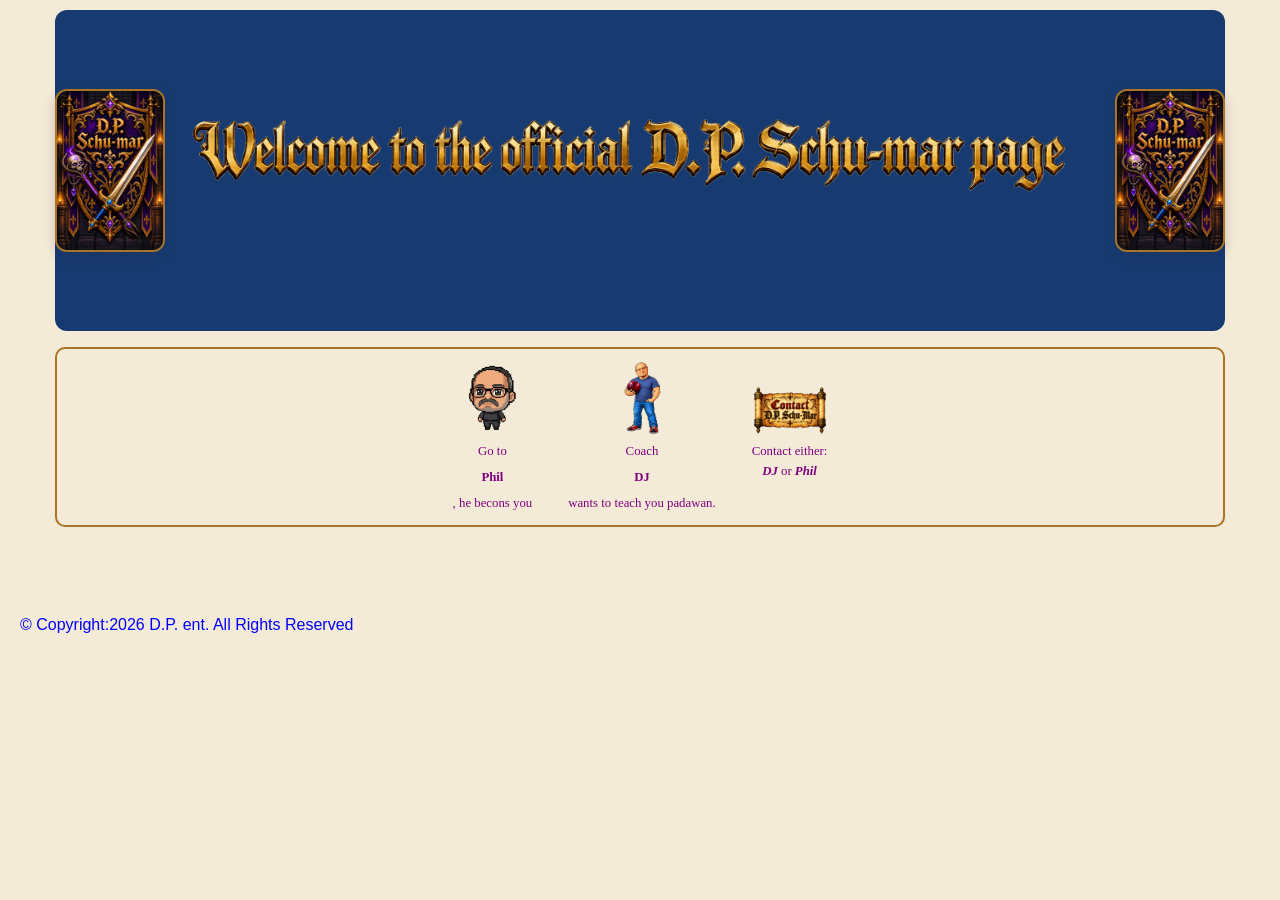
<file: index.html>
<!DOCTYPE html>
<html lang="en">
<head>
    <meta charset="UTF-8">
    <meta name="viewport" content="width=device-width, initial-scale=1.0">
    <!--CSS-->
<link rel="stylesheet" href="css/style.css">
    <meta http-equiv="X-UA-Compatible" content="IE=edge">
    <title>D.P. Schu-mar</title>
</head>
<body class="home-page">
<header class="site-header" style="font-family: 'MedievalSharp', 'Cinzel Decorative', cursive;">
    <div class="title-row">
        <div class="title-left">
            <img src="images/sprites/d.p. schumar crest.png" alt="D.P. Schu-mar crest" class="site-logo" width="1024" height="1536">
        </div>
        <div id="grad">
            <img src="images/Golden Gothic Welcome Banner Blue.png" alt="Welcome to the official D.P. Schu-mar page" class="welcome-banner">
        </div>
        <div class="title-right">
            <img src="images/sprites/d.p. schumar crest.png" alt="" class="site-logo" width="1024" height="1536">
        </div>
    </div>

    <div class="header-grid">
        <nav class="main-nav">    
            <ul>
                <li><a href="phil.html" class="sprite-link phil" aria-label="Visit Phil">
                    <img src="images/sprites/Phil/miniMe-transparent.png" alt="" width="614" height="929">
                    Go to <strong>Phil</strong>, he becons you</a></li>
                <li><a href="coachdj.html" class="sprite-link coachdj">
                        <img src="images/sprites/dj/coachdj.png" alt="" width="1024" height="1536">
                        Coach<strong> DJ</strong> wants to teach you padawan.</a></li>
                <li><a href="contact.html" class="sprite-link contact" aria-label="Contact either DJ or 
                    Phil"><span>Contact either:<br><strong><em>DJ</em></strong> or 
                        <strong><em>Phil</em></strong></span></a></li>
            </ul>
        </nav>
    </div>
</header>
    <div id="content"></div>
<main></main>
<footer>
    <p style="color:blue;">&copy; Copyright:2026 D.P. ent. All Rights Reserved</p>
</footer>
</body>
</html>
</file>
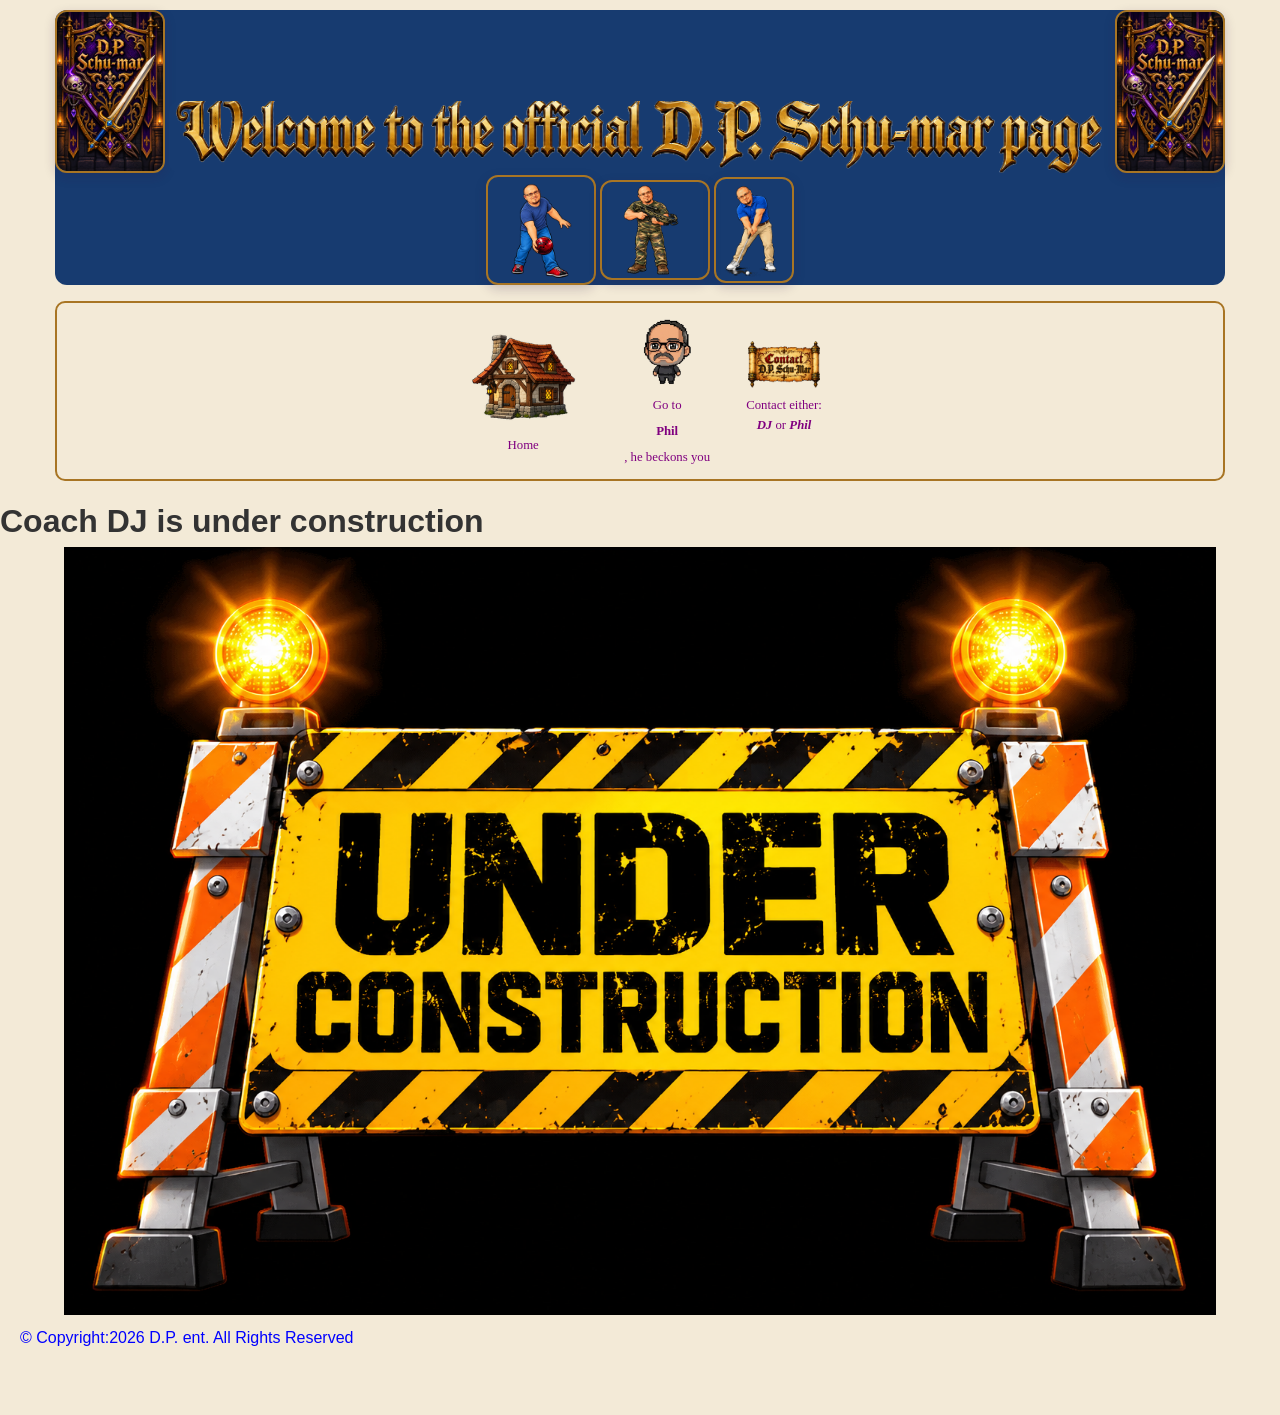
<file: coachdj.html>
<!DOCTYPE html>
<html lang="en">
<head>
    <meta charset="UTF-8">
    <meta name="viewport" content="width=device-width, initial-scale=1.0">
    <meta http-equiv="X-UA-Compatible" content="IE=edge">
    <link rel="stylesheet" href="css/style.css">
    <title>Coach DJ</title>
</head>
<body class="coach-page">
<header class="site-header" style="font-family: 'MedievalSharp', 'Cinzel Decorative', cursive;">
    <div class="title-row">
        <div class="title-left">
            <img src="images/sprites/d.p. schumar crest.png" alt="D.P. Schu-mar crest" class="site-logo" width="1024" height="1536">
        </div>
        <div id="grad">
            <img src="images/Golden Gothic Welcome Banner Blue.png" alt="Welcome to the official D.P. Schu-mar page" class="welcome-banner">
        </div>
        <div class="title-right">
            <img src="images/sprites/d.p. schumar crest.png" alt="" class="site-logo" width="1024" height="1536">
        </div>
        <div class="title-center">
            <img src="images/sprites/coachdj-bowling.gif" alt="" class="site-logo"
            width="1024" height="1536">
            <img src="images/sprites/coachdj-crossbow-shooting.gif" alt="" class="site-logo" 
            width="1024" height="1536">
            <img src="images/sprites/coachdj-golf-swing.gif" alt="" class="site-logo golf-swing" 
            width="1024" height="1536">
        </div>
    </div>

    <div class="header-grid">
        <nav class="main-nav">    
            <ul>
                <li><a href="index.html" class="sprite-link house">
                    <img src="images/sprites/house.png" alt="House icon" width="150" height="150">
                Home</a></li>
                <li><a href="phil.html" class="sprite-link phil" aria-label="Visit Phil">
                    <img src="images/sprites/Phil/miniMe-transparent.png" alt="" width="614" height="929">
                    Go to <strong>Phil</strong>, he beckons you</a></li>
                <li><a href="contact.html" class="sprite-link contact" aria-label="Contact either DJ or 
                    Phil"><span>Contact either:<br><strong><em>DJ</em></strong> or 
                        <strong><em>Phil</em></strong></span></a></li>
            </ul>
        </nav>
    </div>
</header>

    <div id="content"></div>

  <h1>Coach DJ is under construction</h1>
  <img src="images/under construction.png" alt="Under Construction" style="display: block; width: 1152px; max-width: 100%; height: auto; margin-inline: auto;">

   <footer>
        <p style="color:blue;">&copy; Copyright:2026 D.P. ent. All Rights Reserved</p>
    </footer>
</body>
</html>
</file>
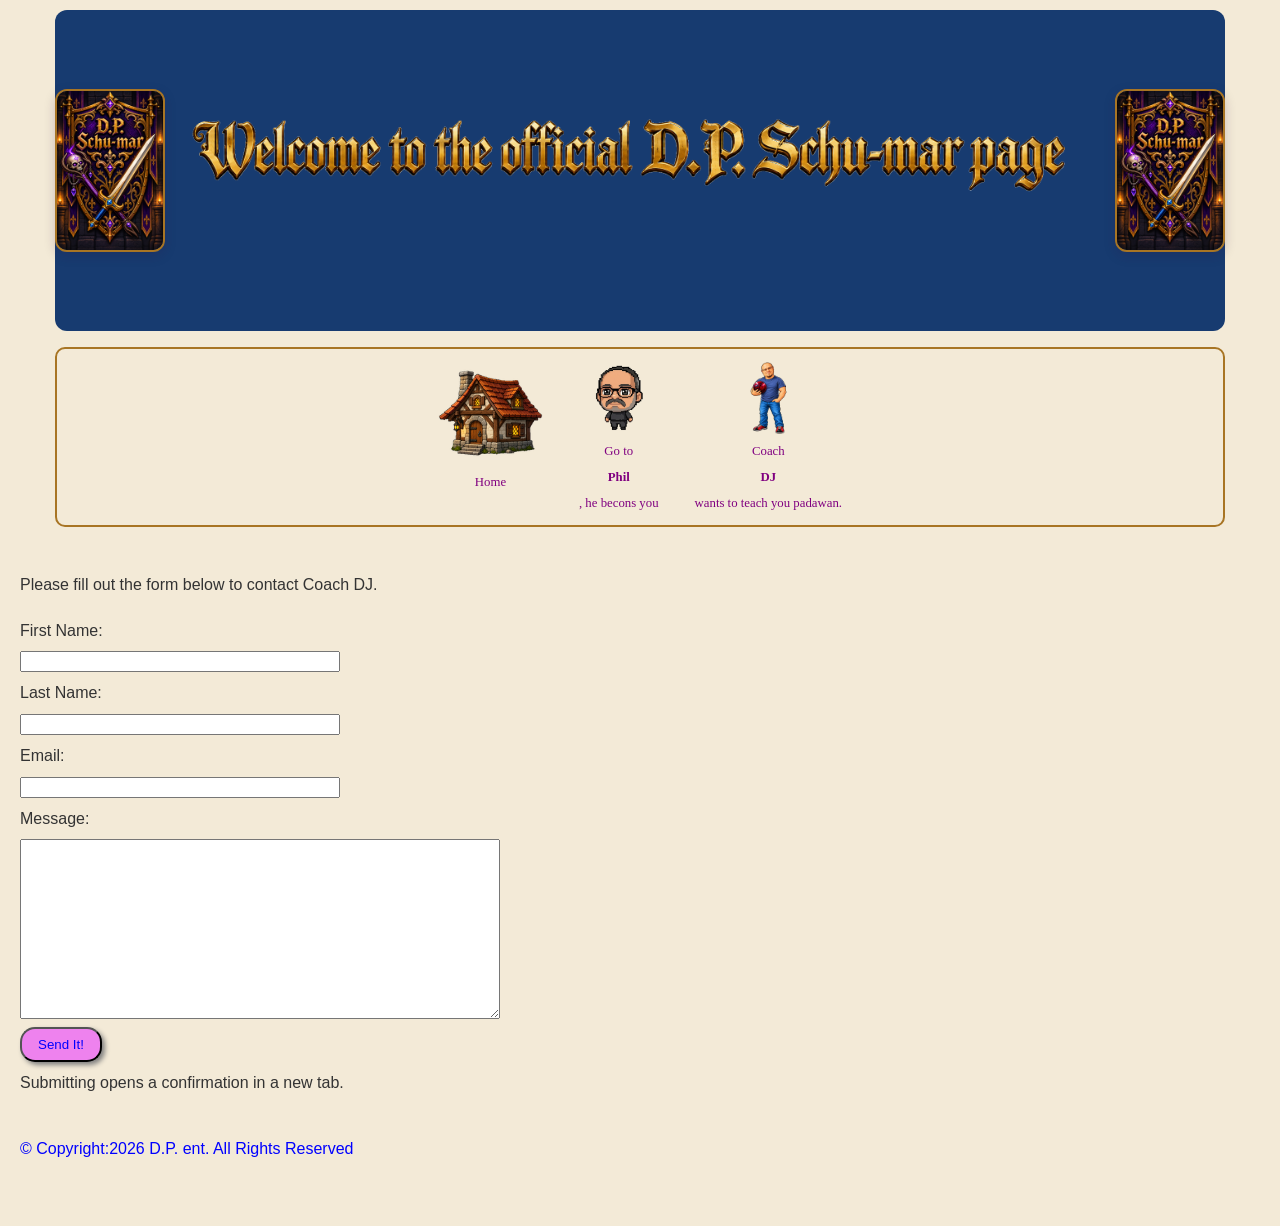
<file: contactdj.html>
<!DOCTYPE html>
<html lang="en">
<head>
    <meta charset="UTF-8">
    <meta name="viewport" content="width=device-width, initial-scale=1.0">
    <title>Contact Coach DJ</title>
    <!-- Link to an external CSS stylesheet -->
    <link rel="stylesheet" href="css/style.css">
    <script src="javascript/contact-config.js" defer></script>
    <script src="javascript/contact-form.js" defer></script>
</head>
<body class="contact-page">
    <header class="site-header" style="font-family: 'MedievalSharp', 'Cinzel Decorative', cursive;">
    <div class="title-row">
        <div class="title-left">
            <img src="images/sprites/d.p. schumar crest.png" alt="D.P. Schu-mar crest" class="site-logo" width="1024" height="1536">
        </div>
        <div id="grad">
            <img src="images/Golden Gothic Welcome Banner Blue.png" alt="Welcome to the official D.P. Schu-mar page" class="welcome-banner">
        </div>
        <div class="title-right">
            <img src="images/sprites/d.p. schumar crest.png" alt="" class="site-logo" width="1024" height="1536">
        </div>
    </div>

    <div class="header-grid">
        <nav class="main-nav">    
            <ul>
                <li><a href="index.html" class="sprite-link home" aria-label="home">
                    Home</a></li>
                <li><a href="phil.html" class="sprite-link phil" aria-label="Visit Phil">
                    <img src="images/sprites/Phil/miniMe-transparent.png" alt="" width="614" height="929">
                    Go to <strong>Phil</strong>, he becons you</a></li>
                <li><a href="coachdj.html" class="sprite-link coachdj">
                        <img src="images/sprites/dj/coachdj.png" alt="" width="1024" height="1536">
                        Coach<strong> DJ</strong> wants to teach you padawan.</a></li>
            </ul>
        </nav>
    </div>
</header>
<main class="contact-form-content">
    <p>Please fill out the form below to contact Coach DJ.</p>
    <form id="contact-form" method="post" target="_blank" rel="noopener">
        <input type="hidden" name="recipient" value="DJ">
        <input type="hidden" name="submission-id">
        <div style="position:absolute;left:-10000px" aria-hidden="true">
            <label for="website">Leave this field empty</label>
            <input type="text" id="website" name="website" tabindex="-1" autocomplete="off">
        </div>
        <label for="first-name">First Name:</label>
        <input type="text" id="first-name" name="first-name" autocomplete="given-name" maxlength="100" required>
        <label for="last-name">Last Name:</label>
        <input type="text" id="last-name" name="last-name" autocomplete="family-name" maxlength="100" required>
        <label for="email">Email:</label>
        <input type="email" id="email" name="email" autocomplete="email" maxlength="254" required>
        <label for="message">Message:</label>
        <textarea id="message" name="message" maxlength="5000" required></textarea>
        <button type="submit" class="button">Send It!</button>
        <p id="contact-form-status" role="status"></p>
    </form>
</main>

    <footer>
        <p style="color:blue;">&copy; Copyright:2026 D.P. ent. All Rights Reserved</p>
    </footer>
</body>
</html>
</file>
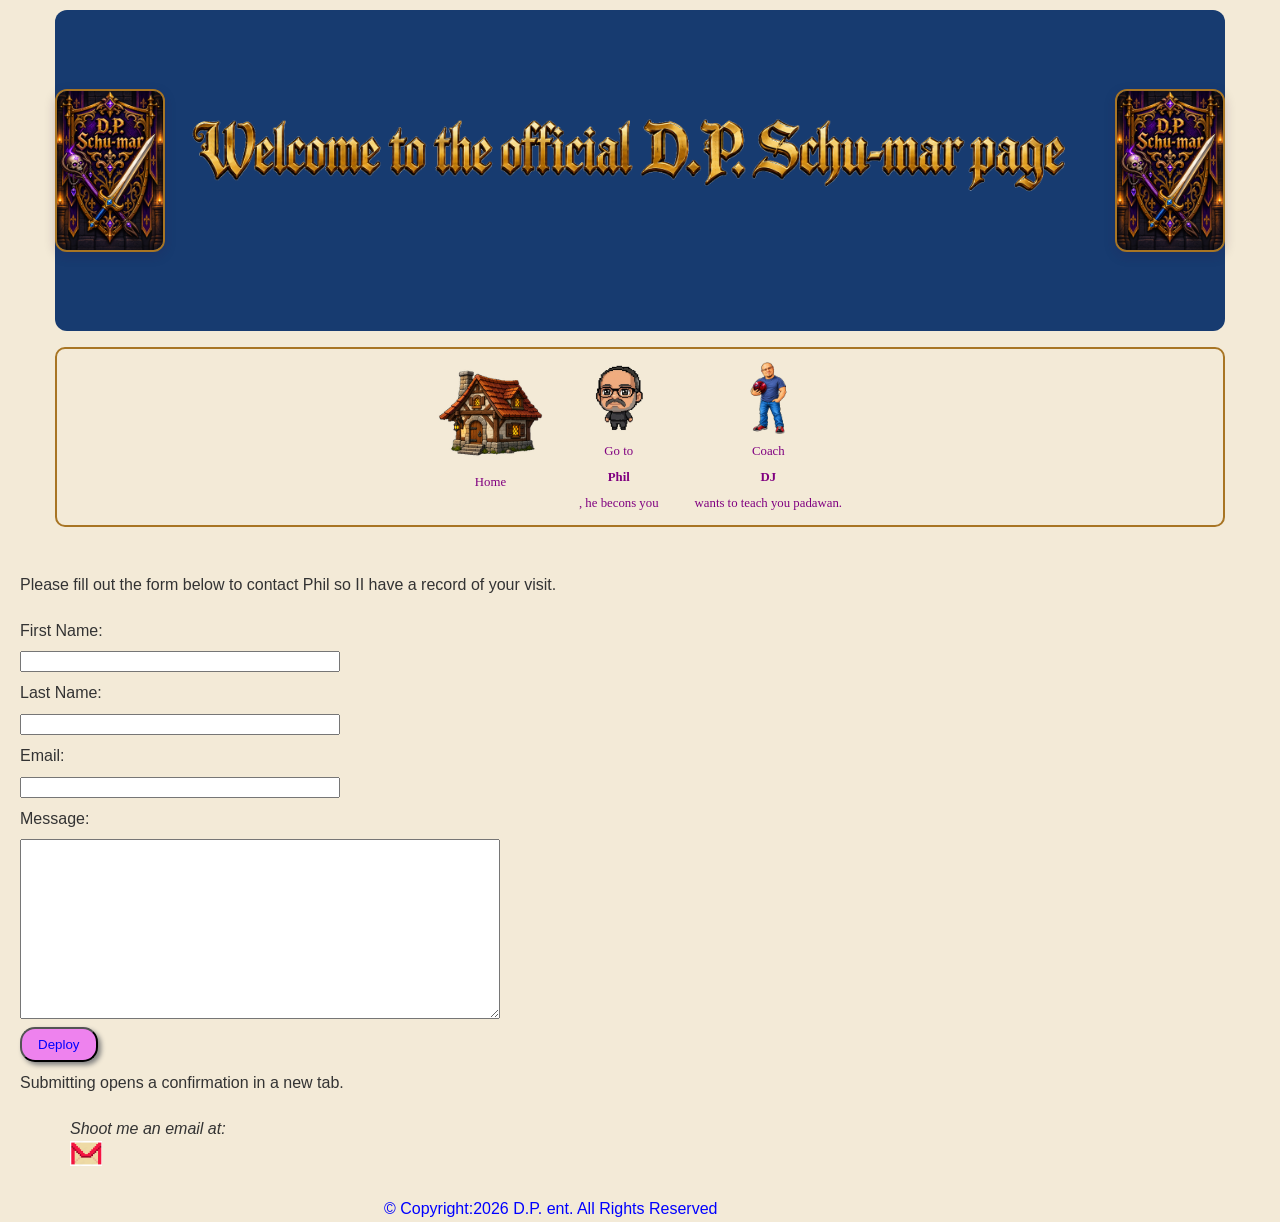
<file: contactphil.html>
<!DOCTYPE html>
<html lang="en">
<head>
    <meta charset="UTF-8">
    <meta name="viewport" content="width=device-width, initial-scale=1.0">
    <title>Contact Phil</title>
    <link rel="stylesheet" href="css/style.css">
    <script src="javascript/contact-config.js" defer></script>
    <script src="javascript/contact-form.js" defer></script>
</head>
<body class="contact-page">
    <header class="site-header" style="font-family: 'MedievalSharp', 'Cinzel Decorative', cursive;">
        <div class="title-row">
            <div class="title-left">
                <img src="images/sprites/d.p. schumar crest.png" alt="D.P. Schu-mar crest" class="site-logo" width="1024" height="1536">
            </div>
            <div id="grad">
                <img src="images/Golden Gothic Welcome Banner Blue.png" alt="Welcome to the official D.P. Schu-mar page" class="welcome-banner">
            </div>
            <div class="title-right">
                <img src="images/sprites/d.p. schumar crest.png" alt="" class="site-logo" width="1024" height="1536">
            </div>
        </div>

        <div class="header-grid">
            <nav class="main-nav">
                <ul>
                    <li><a href="index.html" class="sprite-link home" aria-label="home">
                        Home</a></li>
                    <li><a href="phil.html" class="sprite-link phil" aria-label="Visit Phil">
                        <img src="images/sprites/Phil/miniMe-transparent.png" alt="" width="614" height="929">
                        Go to <strong>Phil</strong>, he becons you</a></li>
                    <li><a href="coachdj.html" class="sprite-link coachdj">
                        <img src="images/sprites/dj/coachdj.png" alt="" width="1024" height="1536">
                        Coach<strong> DJ</strong> wants to teach you padawan.</a></li>
                </ul>
            </nav>
        </div>
    </header>
    <main class="contact-form-content">
        <p>Please fill out the form below to contact Phil so II have a record of your visit.</p>
     <form id="contact-form" method="post" target="_blank" rel="noopener">
        <input type="hidden" name="recipient" value="Phil">
        <input type="hidden" name="submission-id">
        <div style="position:absolute;left:-10000px" aria-hidden="true">
            <label for="website">Leave this field empty</label>
            <input type="text" id="website" name="website" tabindex="-1" autocomplete="off">
        </div>
        <label for="first-name">First Name:</label>
        <input type="text" id="first-name" name="first-name" autocomplete="given-name" maxlength="100" required>
        <label for="last-name">Last Name:</label>
        <input type="text" id="last-name" name="last-name" autocomplete="family-name" maxlength="100" required>
        <label for="email">Email:</label>
        <input type="email" id="email" name="email" autocomplete="email" maxlength="254" required>
        <label for="message">Message:</label>
        <textarea id="message" name="message" maxlength="5000" required></textarea>
        <button type="submit" class="button">Deploy</button>
        <p id="contact-form-status" role="status"></p>
    </form>
<address style="margin-left: 50px;">
  <p>
    Shoot me an email at:&nbsp;
    <a
      href="https://mail.google.com/mail/?view=cm&fs=1&to=pmartin1969@gmail.com"
      target="_blank"
      rel="noopener noreferrer">
      <img
        src="images/sprites/envelope.png"
        alt="Email me"
        style="width: 32px; height: auto; vertical-align: middle;">
    </a>
  </p>
</address>
    </main

    <footer>
        <p style="color:blue;">&copy; Copyright:2026 D.P. ent. All Rights Reserved</p>
    </footer>
</body>
</html>
</file>
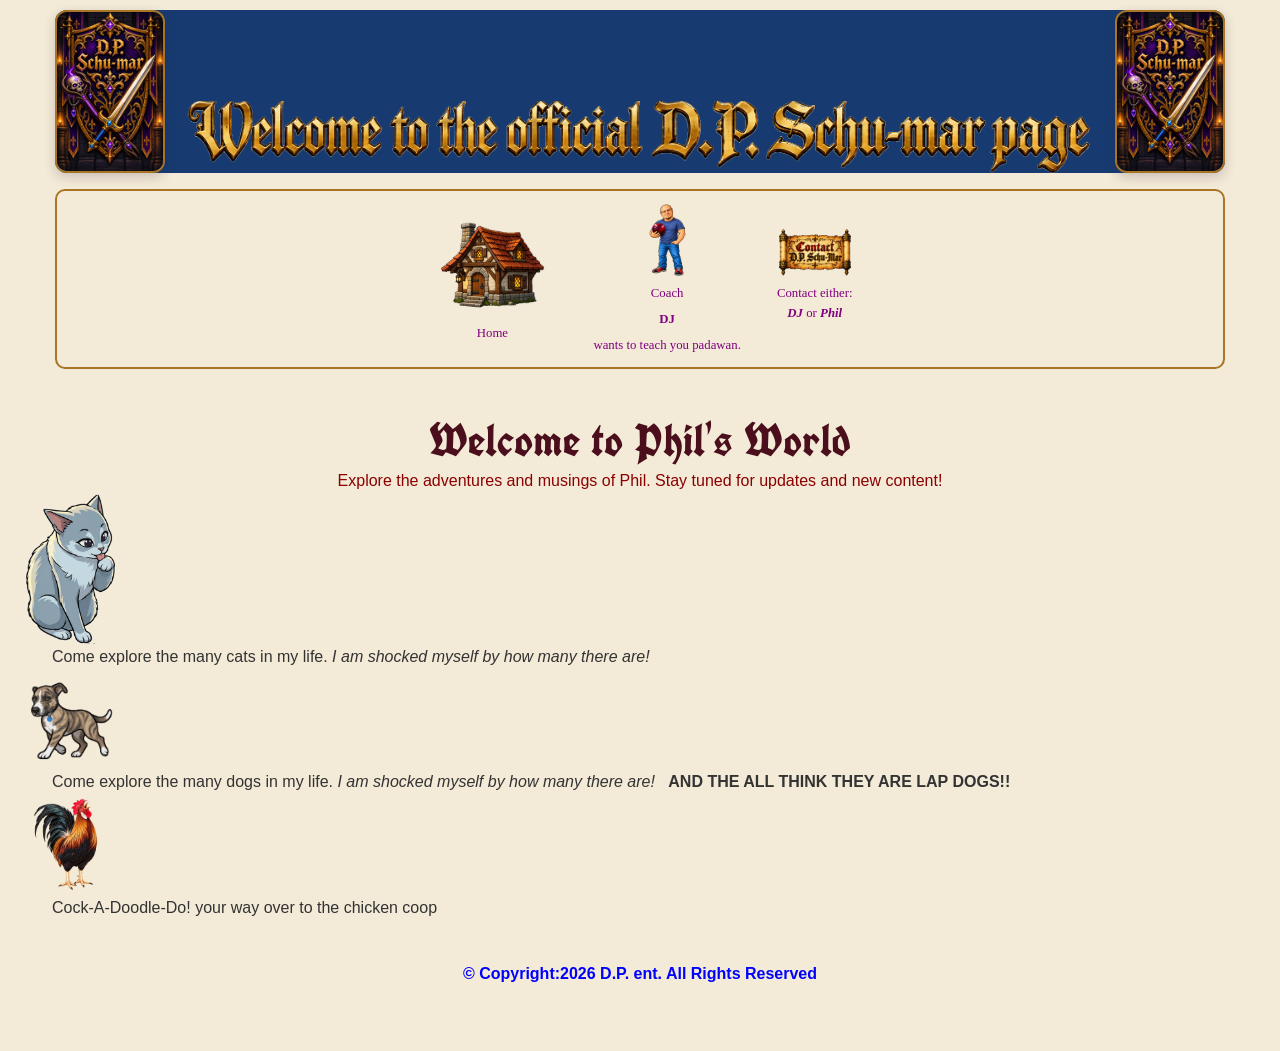
<file: phil.html>
<!DOCTYPE html>
<html lang="en">
<head>
    <meta charset="UTF-8">
    <meta name="viewport" content="width=device-width, initial-scale=1.0">
    <meta http-equiv="X-UA-Compatible" content="ie-edge">
    <link rel="stylesheet" href="https://stackpath.bootstrapcdn.com/bootstrap/4.5.0/css/bootstrap.min.css">
    <link rel="stylesheet" href="css/style.css">
    <link href="https://fonts.googleapis.com/css2?family=UnifrakturCook:wght@700&display=swap" 
    rel="stylesheet">
    <title>Phil's World</title>
    
</head>
<body class="phil-page">
    <header class="site-header" style="font-family: 'MedievalSharp', 'Cinzel Decorative', cursive;">
    <div class="title-row">
        <div class="title-left">
            <img src="images/sprites/d.p. schumar crest.png" alt="D.P. Schu-mar crest" class="site-logo" width="1024" height="1536">
        </div>
        <div id="grad">
            <img src="images/Golden Gothic Welcome Banner Blue.png" alt="Welcome to the official D.P. Schu-mar page" class="welcome-banner">
        </div>
        <div class="title-right">
            <img src="images/sprites/d.p. schumar crest.png" alt="" class="site-logo" width="1024" height="1536">
        </div>
    </div>

    <div class="header-grid">
        <nav class="main-nav">    
            <ul>
                <li><a href="index.html" class="sprite-link house" aria-label="home">
                    <img src="images/sprites/house.png" alt="" width="614" height="929">
                    Home</a></li>
                <li><a href="coachdj.html" class="sprite-link coachdj">
                        <img src="images/sprites/dj/coachdj.png" alt="" width="1024" height="1536">
                        Coach<strong> DJ</strong> wants to teach you padawan.</a></li>
                <li><a href="contact.html" class="sprite-link contact" aria-label="Contact either DJ or 
                    Phil"><span>Contact either:<br><strong><em>DJ</em></strong> or 
                        <strong><em>Phil</em></strong></span></a></li>
            </ul>
        </nav>
    </div>

</header>
<main class="phil-content">
    <h1 class="gothic-title">Welcome to Phil's World</h1>
    <p class="phil-intro">Explore the adventures and musings of Phil. Stay tuned for updates and new content!</p>
<a href="cats.html" alt="cats">
  <img
    src="images/sprites/Phil/pets/cat-licking.gif"
    style="width: 100px; height: auto;"
    alt="Explore the cats in Phil's life"
  >
</a>

<p>
    Come explore the many cats in my life.
  <em>I am shocked myself by how many there are!</em>
</p>
<a href="dogs.html" alt="dogs">
  <img
    src="images/sprites/Phil/pets/dog-walking.gif"
    style="width: 100px; height: auto;"
    alt="Explore the dogs in Phil's life"
  >
</a>

<p>
  Come explore the many dogs in my life.
  <em>I am shocked myself by how many there are! </em> &nbsp; <strong>AND THE ALL THINK THEY ARE LAP DOGS!!</strong>
</p>
<a href="chickens.html" alt="chickens">
  <img
    src="images/sprites/Phil/pets/rooster-crowing.gif"
    style="width: 100px; height: auto;"
    alt="Explore the chickens in Phil's life"
  >
</a>

<p>Cock-A-Doodle-Do! your way over to the chicken coop</p>
</main>
   <footer>
<p style="color:blue; text-align:center; font-weight:bold;">&copy; Copyright:2026 D.P. ent. All Rights Reserved</p>
<script>
  document.getElementById('copyright-year').textContent = new Date().getFullYear();
</script>
    </footer>
	<script src="https://code.jquery.com/jquery-3.5.1.slim.min.js"></script>
	<script src="https://cdn.jsdelivr.net/npm/popper.js@1.16.0/dist/umd/popper.min.js"></script>
	<script src="https://stackpath.bootstrapcdn.com/bootstrap/4.5.0/js/bootstrap.min.js"></script>
</body>
</html>
</file>
<file: css/style.css>
html {
    line-height: 1.15;
    -webkit-text-size-adjust: 100%;
}

/* ===== Base Reset & Typography ===== */
* {
    box-sizing: border-box;
}
/* Begin header */

header {
    text-align: center;
    border-radius: 0 0 10px 10px;
    border-color: solid blue 3px;
    color: violet;
    padding: 10px 25px 15px 5px;
}
.header,
.site-header {
    display: block;
}

.site-header {
    grid-column: 1 / -1;
    width: min(1200px, 100%);
    margin: 0 auto;
    padding-inline: 15px;
}

.title-row {
    display: grid;
    grid-template-columns: auto minmax(0, 1fr) auto;
    align-items: center;
    gap: 1rem;
    width: 100%;
    margin-bottom: 1rem;
    background-color: #173b70;
    color: DarkOrchid;
    border-radius: 12px;
}

.title-left,
.title-right {
    display: flex;
    align-items: center;
}

.title-row #grad {
    min-width: 0;
    margin: 0;
}

.welcome-banner {
    display: block;
    width: 100%;
    height: auto;
    margin-inline: auto;
}

.title-left {
    justify-content: flex-start;
}

.title-right {
    justify-content: flex-end;
}

.mini-title {
    width: 60px;
    height: auto;
    display: block;
}

.site-logo {
    display: block;
    width: clamp(60px, 10vw, 110px);
    max-width: 100%;
    height: auto;
    border: 2px solid #a87524;
    border-radius: 12px;
    box-shadow: 0 4px 12px rgb(47 22 65 / 20%);
}
body.phil-page .title-row > #grad {
    align-self: end;
    height: clamp(2.5rem, 8vw, 4.5rem);
    overflow: hidden;
    padding: 0;
}
body.phil-page .title-row > #grad .welcome-banner {
    height: 100%;
    object-fit: cover;
    object-position: center 45%;
}

body.phil-page .title-center {
    grid-column: 1 / -1;
    display: flex;
    justify-content: center;
    align-items: center;
    gap: 0.25rem;
}

body.coach-page .title-row {
    gap: 0.25rem;
    row-gap: 0.125rem;
}

body.coach-page .title-row > #grad {
    align-self: end;
    height: clamp(2.5rem, 8vw, 4.5rem);
    overflow: hidden;
    padding: 0;
}

body.coach-page .title-row > #grad .welcome-banner {
    height: 100%;
    object-fit: cover;
    object-position: center 45%;
}

body.coach-page .title-center {
    grid-column: 1 / -1;
    display: flex;
    justify-content: center;
    align-items: center;
    gap: 0.25rem;
}

body.coach-page .title-center .golf-swing {
    width: clamp(40px, calc(10vw - 20px), 80px);
}

.main-nav .nav-sprite {
  width: 400px;
  height: auto;
}

@media (max-width: 480px) {
    .title-row {
        grid-template-columns: 1fr 1fr;
    }

    .title-row #grad {
        grid-column: 1 / -1;
        grid-row: 2;
        font-size: 1.5rem;
        margin: 0;
    }

    .title-left {
        justify-content: flex-end;
    }

    .title-right {
        justify-content: flex-start;
    }
}

.header-grid {
    display: grid;
    grid-template-columns: 1fr;
    width: 100%;
}
 .active {
        color: bisque;
        font-weight: bold;
}

.site-header {
    width: min(1200px, 100%);
    margin: 0 auto;
    display: block;
}
/* end header*/

/* the body */
body {
    font-family: Impact, Haettenschweiler, 'Arial Narrow Bold', sans-serif;
    line-height: 1.6;
    margin: 0;
    background-color: #f3ead7;
    color: #333;
}
body.home-page,


body.contact-page .title-row {

}

body.contact-page h1 {
    font-size: clamp(1.25rem, 4vw, 2.5rem);
    overflow-wrap: anywhere;
}

body.contact-page main.construction-notice {
    display: block;
    width: 1000px;
    margin: auto;
    padding: clamp(1.5rem, 5vw, 3rem);
    background-color: burlywood;
    border: 1px solid brown;
    border-radius: 10px;
    text-align: center;
    font-family: Verdana, sans-serif;
    font-size: 48px;
}

body.contact-page .construction-notice p {
    margin: 0;
}

body.contact-page main.contact-form-content {
    grid-template-columns: minmax(0, 1fr);
    text-indent: 0;
}

body.contact-page #contact-form {
    display: flex;
    flex-direction: column;
    gap: 0.5rem;
    min-width: 0;
    text-indent: 0;
}

body.contact-page .contact-form-content #contact-form input {
    width: min(100%, 320px);
}

body.contact-page .contact-form-content #contact-form textarea {
    width: min(100%, 480px);
    min-height: 180px;
    resize: vertical;
}

body.contact-page #contact-form button[type="submit"] {
    align-self: flex-start;
}

body > footer,
body > section,
body > h4,
body > #content {
    grid-column: 1 / -1;
    width: 100%;
}

section {
    width: min(900px, calc(100% - 30px));
    margin: 0 auto;
    text-align: center;
}

section p {
    margin: 0 auto;
}


/* Finished the Body */
#site-header {
    grid-area: header;
}

#content {
    grid-area: bottom;
}

main {
    display: grid;
    grid-template-columns: repeat(3, minmax(180px, 1fr));
    gap: 20px;
    padding: 30px 20px;
    grid-column: 1 / -1;
    width: 100%;
    align-items: start;
    text-indent: 20px;
}

body.home-page main {
    display: grid;
    grid-template-columns: repeat(3, minmax(0, 1fr));
}

body.home-page .the-parentL {
    justify-self: start;
    margin-left: 0;
    margin-right: 0;
}

.intro-quote {
    margin-inline: 2rem; /* left and right */
}
section {
    width: min(900px, calc(100% - 30px));
    margin: 0 auto;
    text-align: center;
}

section p {
    margin: 0 auto;
}

/* Finished the Body */
#site-header {
    grid-area: header;
}

#content {
    grid-area: bottom;
}

main {
    padding: 30px 20px;
    width: 100%;
    align-items: start;
    text-indent: 20px;
}

body.phil-page main.phil-content {
    display: block;
    text-indent: 0;
}

body.phil-page .phil-intro {
    color: #8B0000;
    text-align: center;
}

body.phil-page .phil-intro ~ * {
    text-align: left;
    text-indent: 2em;
}

body.home-page main {
}

.intro-quote {
    margin-inline: 2rem; /* left and right */
}


h1,
h2,
h3,
h4,
h5,
h6,
p,
a,
input,
div,
textarea,
label {
    margin: 0;
}
#top-ad {
    position: sticky;
    top: 100vh;
}

footer {
    color: #fff;
    min-height: 100px;
    height: auto;
    width: min(700px, calc(100% - 30px));
    margin: 0 auto;
    padding: 10px 20px;
    box-sizing: border-box;
}

footer a { color: cornsilk; }

/* End Footer */

/* Begin the image */
img {
    width: 70%;
    height: auto;
}

.card-img-top {
    width: 600px;
    height: 300px;
    object-fit: cover;
    display: block;
    margin: 0 auto;
    border: 3px solid brown;
}

section {
    display: flex;
    justify-content: center;
    align-items: flex-start;
    gap: 1.25rem;
}
.card {
    margin: 0 auto;
    width: fit-content;
}
.card-title {
    border: 2px solid chocolate;
    padding: 6px 10px;
    display: inline-block;
    text-align: center;
}

.phil-photo {
    width: 250px;
    max-width: 40vw;
    height: auto;
    float: left;
    display: block;
    margin: 0;
    flex-shrink: 0;
}
/* End IMG */

/* carousel */
#featured-blends .carousel-item img {
    width: 70%;
    max-width: 700px;
    height: auto;
    margin: 0 auto;
}

#featured-blends .carousel-item img {
    display: block;
    width: 70%;
    max-width: 700px;
    height: 100%;
    object-fit: contain;
    margin: 0 auto;
}

#featured-blends .carousel-item img.carousel-image-half {
    width: 50%;
    max-width: 350px;
    height: auto;
}

@media (max-width: 600px) {
    #featured-blends .carousel-item {
        height: 260px;
    }
}
/* End carousel */

a:hover {
    text-decoration: underline;
}
 
/* Begin font Styles */
.gothic-title {
  font-family: "UnifrakturCook", cursive;
  font-size: 45px;
  font-weight: 700;
  text-align: center;
  color:#4A0E1C;
}
/*End font styles */
.main-nav ul {
    display: flex;
    flex-wrap: wrap;
    justify-content: center;
    list-style: none; 
    padding: 0;
    margin: 0;
    gap: 0.75rem;
}

.main-nav li {
    list-style: none;
}

#grad {
    text-align: center;
    border-radius: 10px 10px 10px 10px;
    border-color: solid black 3px;
    font-family: fantasy;
    color: gold;
    padding: 10px 25px 15px 5px;
    -webkit-border-radius: 10px 10px 10px 10px;
    -moz-border-radius: 10px 10px 10px 10px;
    -ms-border-radius: 10px 10px 10px 10px;
    -o-border-radius: 10px 10px 10px 10px;
}

/* ===== Layout Helpers ===== */
.page {
    max-width: 800px;
    margin: 0 auto;
    padding: 1rem;
}

/* ===== Contact Area ===== */
.contact {
    background-color: white;
    padding: 1rem;
    margin-top: 1rem;
    border-radius: 6px;
    text-align: center;
}

/* ===== Button Link ===== */
.button {
    border-radius: 15px;
    display: inline-block;
    background-color: violet;
    color: blue;
    padding: 0.5rem 1rem;
    box-shadow: 3px 3px 5px gray;
}

.container {
    width: 1200px;
    margin: 0 auto;
    padding: 0 15px;
    max-width: 100%;
    box-sizing: border-box;
    display: grid;
    grid-template-columns: repeat(auto-fit, minmax(200px, 1fr));
    gap: 20px;
}

@media (max-width: 600px) {
  .columns {
    grid-template-columns: 1fr;
  }
}

/* making grandkids.html images stack */

main.gallery {
    display: grid;
    grid-template-columns: repeat(3, minmax(180px, 1fr));
    gap: 20px
}

main img {
    display: block;
    width: 100%;
    height: auto;
}

.gallery {
    display: flex;
    flex-direction: column;
    gap: 20px;
}

.gallery img {
    width: 100%;
    height: auto;
    display: block;
}

body > p:first-of-type {
    width: 70%;
    margin-left: auto;
    margin-right: 0;
    text-align: left;
}

/*Begin Sprites */

.main-nav {
    border: 2px solid #a87524;
    border-radius: 10px;
}

.miniMe {
    width: 100px;
    height: auto;
    object-fit: cover;
}

.main-nav ul {
    display: flex;
    flex-wrap: wrap;
    justify-content: center;
    list-style: none;
    padding: 0;
    margin: 0;
    gap: 0.75rem;
}

.main-nav li {
    display: flex;
    flex-direction: column;
    align-items: center;
}

.sprite-link {
    display: grid;
    grid-template-rows: 74px auto;
    justify-items: center;
    align-items: start;
    gap: 0.35rem;
    min-width: 80px;
    padding: 12px;
    text-decoration: none;
    color:purple;
    font-size: 0.8rem;
    text-align: center;
}

.sprite-link::before {
    content: "";
    display: block;
    align-self: center;
    width: 36px;
    height: 36px;
    background-repeat: no-repeat;
    background-position: center;
    background-size: contain;
}
.sprite-link.phil::before,
.sprite-link.coachdj::before {
    content: none;
}

.sprite-link.phil img,
.sprite-link.coachdj img {
    display: block;
    align-self: center;
    width: 48px;
    height: auto;
}

@media (max-width: 600px) {
    .main-nav ul {
        flex-wrap: nowrap;
        gap: 0.25rem;
    }

    .main-nav li {
        flex: 1 1 0;
        min-width: 0;
    }

    .sprite-link {
        width: 100%;
        min-width: 0;
        padding: 8px 2px;
        font-size: 0.7rem;
    }

    .sprite-link.phil img,
    .sprite-link.coachdj img {
        width: 40px;
    }

    .sprite-link.contact::before {
        width: 48px;
        height: 40px;
    }
}

body.contact-page .contact-buttons .sprite-link.phil,
body.contact-page .contact-buttons .sprite-link.coachdj {
    grid-template-rows: auto auto auto;
}

.sprite-link:focus-visible {
    outline: 3px solid #173b70;
    outline-offset: 4px;
}

.sprite-link.contact {
    background-color: transparent;
    margin-top: 0;
}

.sprite-link.contact::before {
    align-self: end;
    width: 72px;
    height: 48px;
    background-image: url("../images/sprites/contact-transparent.png");
}

.sprite-link.home::before {
    background-image: url("../images/sprites/house.png");
}

body.contact-page .sprite-link.home {
    grid-template-rows: 105px auto;
}

body.contact-page .sprite-link.home::before {
    width: 105px;
    height: 105px;
}

body.coach-page .sprite-link.house {
    padding: 2px;
    margin-top: -60px;
}
body.phil-page .sprite-link.house {
    padding: 2px;
    margin-top: -60px;
}
body.contact-page .sprite-link.contact {
    padding: 2px;
    margin-top: -60px;
}

.sprite-link.music::before {
    background-image: url("../images/sprites/phil/music.png");
}

.sprite-link.softball::before {
    background-image: url("../images/sprites/dj/softball.png");
}

.sprite-link.bowling-ball::before {
    background-image: url("../images/sprites/dj/bowling_ball.png");
}

.sprite-link.dogs::before {
    background-image: url("../images/sprites/Phil/dog.png");
}

.sprite-link.cats::before {
    background-image: url("../images/sprites/Phil/cat.png");
}

.sprite-link.rooster::before {
    background-image: url("../images/sprites/Phil/rooster.png");
}

.sprite-link-::before {
    background-image: url("../images/.png");
}
.sprite-contact {
    width: 40px;
    height: 40px;
    padding: 0;
    border: none;
    display: inline-block;
    background: url('../images/sprites/sprite.png') 0 0;
}

.sprite-music {
    width: 40px;
    height: 40px;
    padding: 0;
    border: none;
    display: inline-block;
    background: url('../images/sprites/Phil/sprite.png') 0 0;
}
.sprite-house {
    width: 40px;
    height: 40px;
    padding: 0;
    border: none;
    display: inline-block;
    background: url('../images/sprite.png') 0 0;
}

.sprite-miniMe {
    width: 40px;
    height: 40px;
    padding: 0;
    border: none;
    display: inline-block;
    background: url('../images/sprites/Phil/sprite.png') -80px 0;
}

.sprite-bowling-ball {
    width: 40px;
    height: 40px;
    padding: 0;
    border: none;
    display: inline-block;
    background: url('../images/sprites/dj/sprite.png') -120px 0;
}

.sprite-dog {
    width: 40px;
    height: 40px;
    padding: 0;
    border: none;
    display: inline-block;
    background: url('../images/sprites/Phil/sprite.png') -160px 0;
}

.sprite-cat {
    width: 40px;
    height: 40px;
    padding: 0;
    border: none;
    display: inline-block;
    background: url('../images/sprites/Phil/sprite.png') -200px 0;
}

.sprite-chicken {
    width: 40px;
    height: 40px;
    padding: 0;
    border: none;
    display: inline-block;
    background: url('../images/sprites/Phil/sprite.png') -240px 0;

    .sprite-coachdj {
         width: 40px;
    height: 40px;
    padding: 0;
    border: none;
    display: inline-block;
    background: url('../images/sprites/dj/sprite.png') -280px 0;
    }
}


/*End Sprites */
</file>
